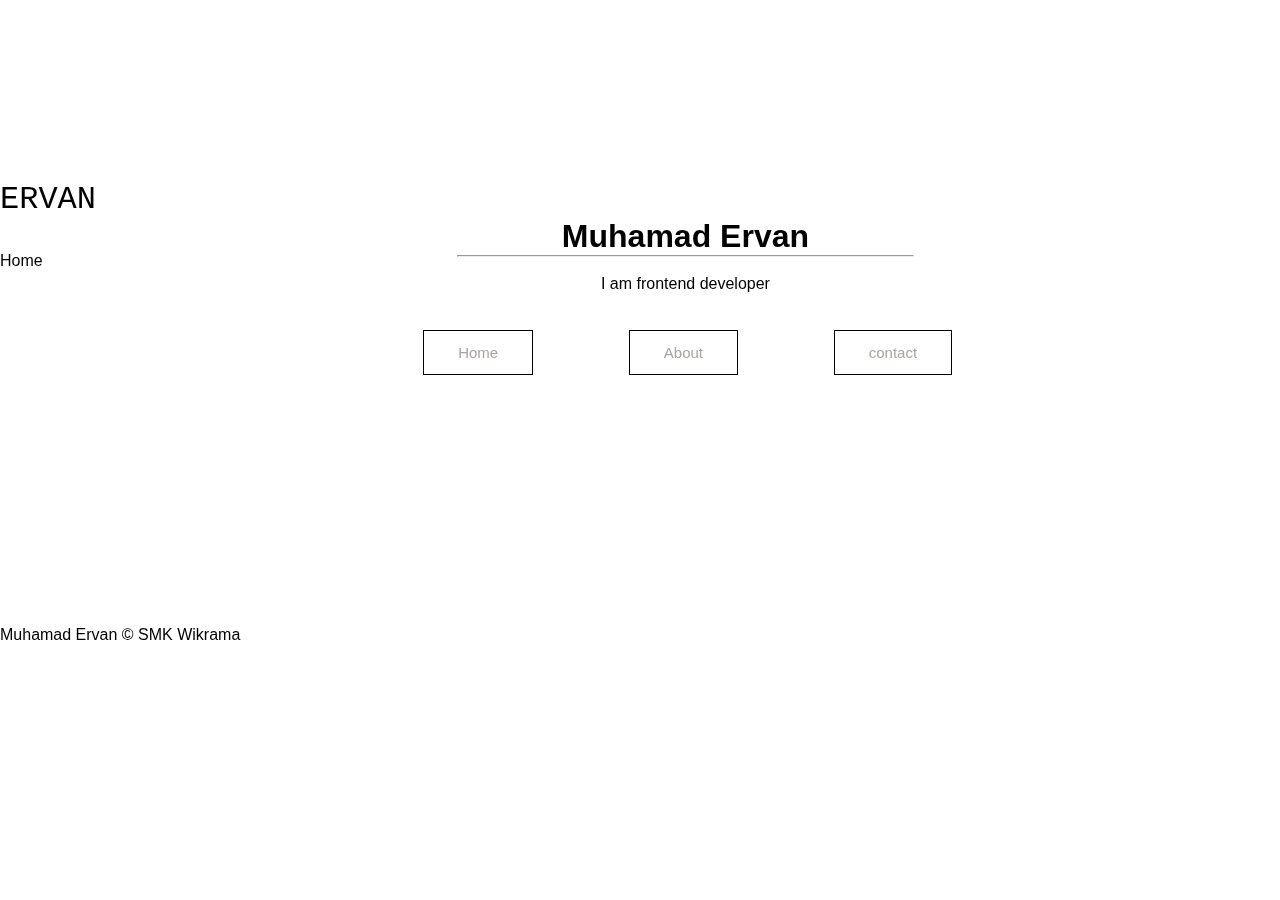
<file: index.html>
<!DOCTYPE html>
<html lang="en">
<head>
    <meta charset="UTF-8">
    <meta name="viewport" content="width=device-width, initial-scale=1.0">
    <link rel="stylesheet" href="style.css">
    <link rel="stylesheet" href="responsive.css">
    <title>portofolio</title>
</head>
<body>
    <section class="mid">
       <h1 class="logo">ER<span>VAN  </span></h1>
        <div class="jumbotron">
            <h1>Muhamad Ervan</h1>
            <hr>
            <br>
            <p>I am frontend developer</p>
        </div>
        <div class="Home"> 
          <p>Home</p>
        </div>
        <nav>
            <ul>
                <li><a href="Home.html">Home</a></li>
                <li><a href="About.html">About</a></li>
                <li><a href="contact.html">contact</a></li>
            </ul>
        </nav>
    </section>

        <footer class="foot">
            <p>Muhamad Ervan &#169; SMK Wikrama</p>
        </footer>
</body>
</html>
</file>
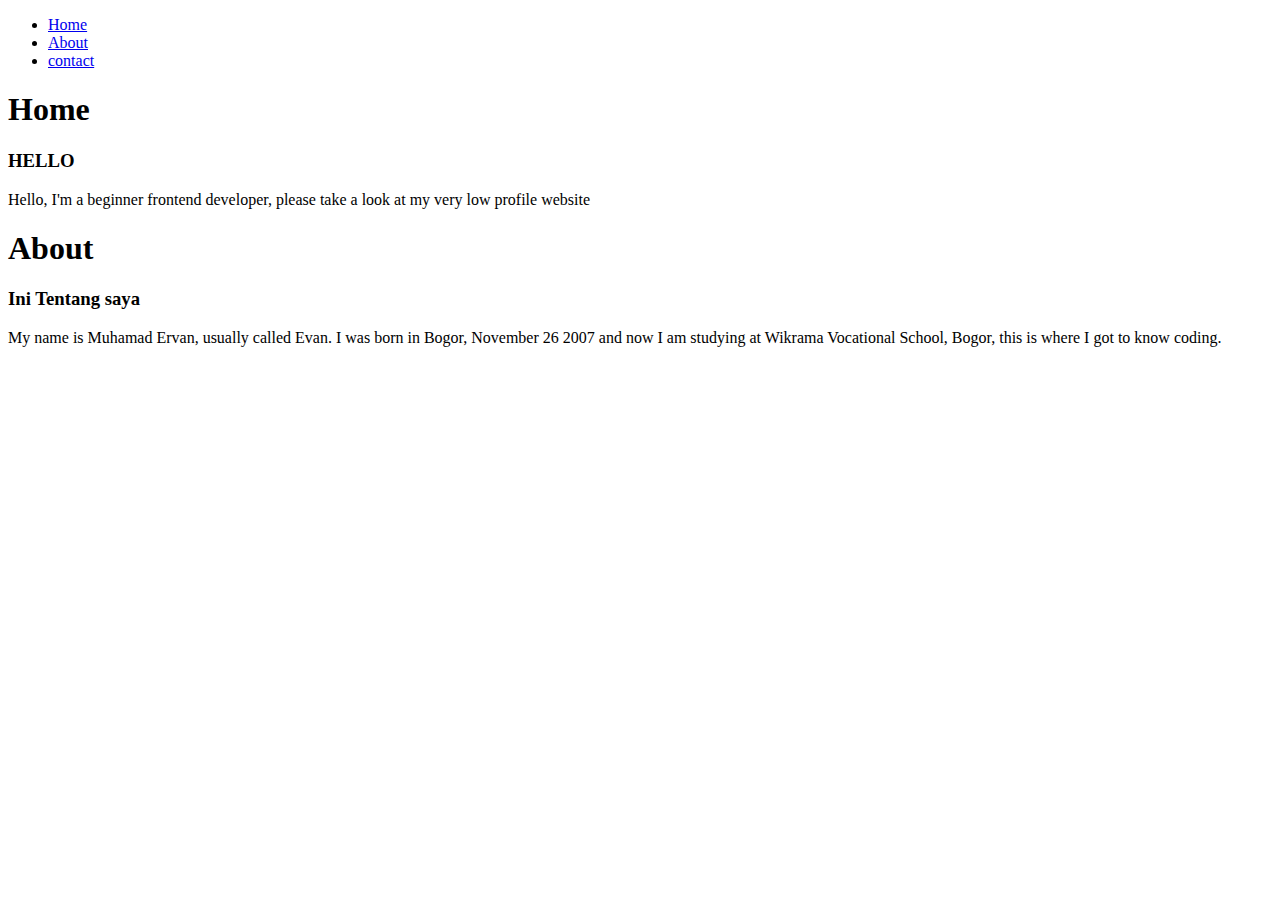
<file: about.html>
<!DOCTYPE html>
<html lang="en">
<head>
    <meta charset="UTF-8">
    <meta name="viewport" content="width=device-width, initial-scale=1.0">
    <title>portofolio</title>  
</head>
<body>
<nav>
    <ul>
        <li><a href="Home.html">Home</a></li>
        <li><a href="About.html">About</a></li>
        <li><a href="contact.html">contact</a></li>
    </ul>
</nav>
</body>
<main>  
    <article id="article-section">
        <article class="card" id="Home">
            <h1>Home</h1>
            <h3>HELLO</h3>
            <p>Hello, I'm a beginner frontend developer, please take a look at my very low profile website</p>
        </article>
        <article class="card" id="About">
            <h1>About</h1>
            <h3>Ini Tentang saya</h3>
            <p>My name is Muhamad Ervan, usually called Evan. I was born in Bogor, November 26 2007 and now I am studying at Wikrama Vocational School, Bogor, this is where I got to know coding.</p>
        </article>
</file>
<file: style.css>
*{
    padding: 0;
    margin: 0;
    box-sizing: border-box;
}

@media(max-width:768px){
    body{
        /* background:red; */
    }
}
html {
    scroll-behavior: smooth;
}

body {
   font-family: 'quicksand', sans-serif;
   font-weight: 400; 
   position:fixed;
   background-image: url('https://png.pngtree.com/background/20230607/original/pngtree-beautiful-landscape-hd-wallpaper-picture-image_2903010.jpg');
   background-repeat: no-repeat;
   background-size: cover;
   display: inline;
}

h1 {
font-weight: bold;
font-family: Verdana, Geneva, Tahoma, sans-serif;
}

section{
    margin-top: 100px;
    height: 150px;
}

section .jumbotron {
    display: flex;
    flex-direction: column;
    text-align: center;
   margin-left: 100%;
   height:50%;
   width: 100%; 
   /* background-color: #ff0000; */
   
}
 
section nav {
    width: 100%;
   height: 50%;
   margin: 50px;
   margin-left: 100%;
   /* background-color: aqua; */

}

section nav ul {
    display:flex ;
    width: 100%;
    opacity: 100%;
    justify-content: center;
}
 
section nav ul li {
       display: flex;
       margin: 10%;
       margin-top: 10px;
       margin-left: 50px;
       border: 1px solid #000000;
       padding: 13px 34px;
       font-size: 15px;
       transition: all 0.3s;
       -webkit-transition: all 0.3s;
       -moz-transition: all 0.3s;
       -ms-transition: all 0.3s;
       -o-transition: all 0.3s;
}


section nav ul li:hover {
    opacity: 75;
    background: rgb(255, 60, 60);}

nav ul li a {
    color: rgb(173, 162, 162);
    opacity: 100%;
    text-decoration: none;
}

.mid {
    display: flex;
    flex-direction: column;
    padding-right: 15%;
    padding-top: 15%;
}

.foot{
margin-top: 70%;
}

.logo{
    font-family: 'Courier New', Courier, monospace;
    font-weight: lighter
}
</file>
<file: responsive.css>
@media  (max-width:1100px){
    
}
</file>
